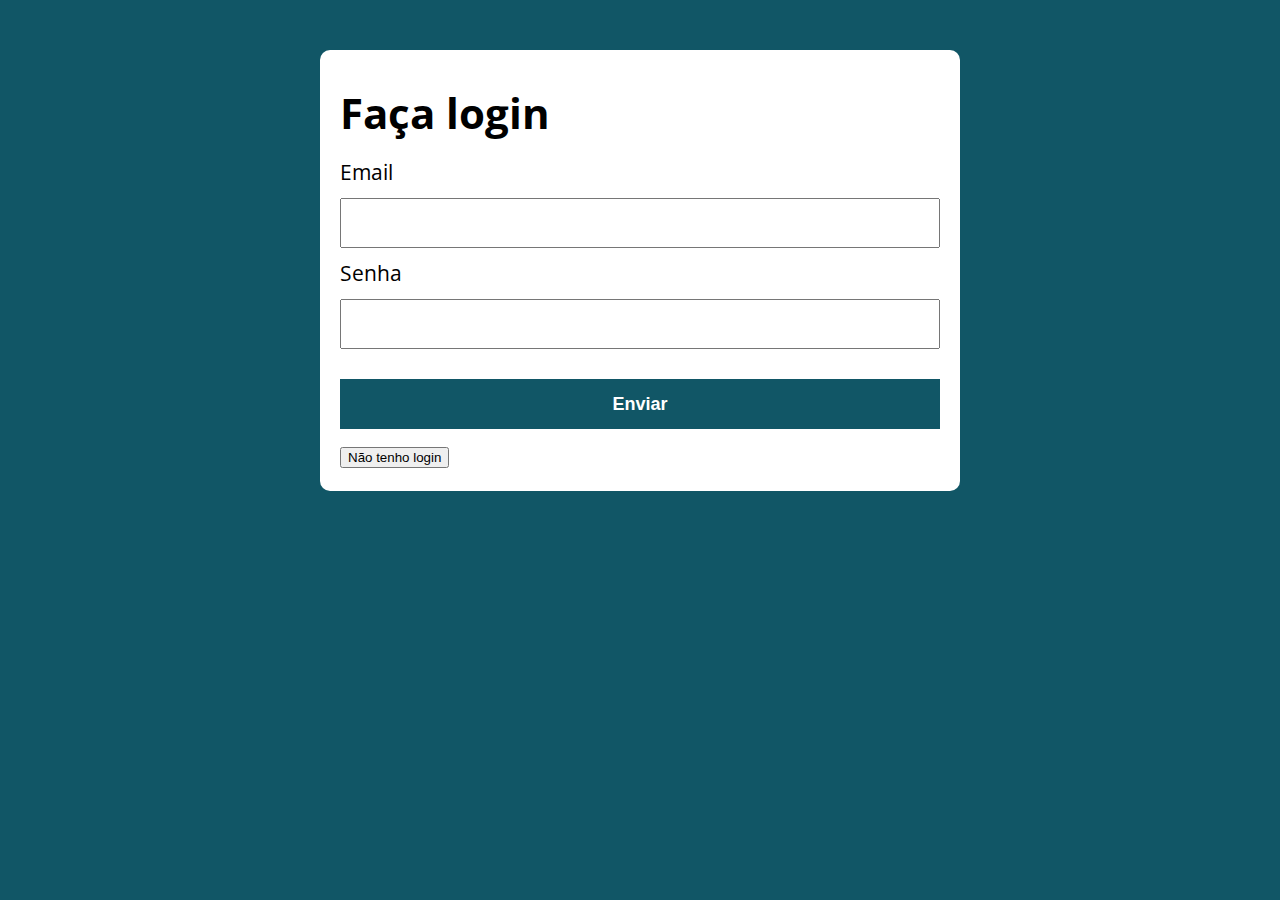
<file: index.html>
<!DOCTYPE html>
<html lang="pt-BR">

<head>
  <meta charset="UTF-8">
  <meta name="viewport" content="width=device-width, initial-scale=1.0">
  <meta http-equiv="X-UA-Compatible" content="ie=edge">
  <title>Login</title>
  <link rel="stylesheet" href="./assets/css/style.css">
</head>

<body>

  <section class="container">
    <h1>Faça login</h1>
    <form action="/" id="formulario" method="POST">
      <label for="email">Email</label>
      <input type="text" id="email">
      <label for="senha">Senha</label>
      <input type="password" id="senha">
      <button type="submit">Enviar</button>
    </form>
    <button id="crieConta">Não tenho login</button>

    <div id="resultado"></div>
  </section>

  <script src="./assets/js/main.js"></script>
</body>
</html>
</file>
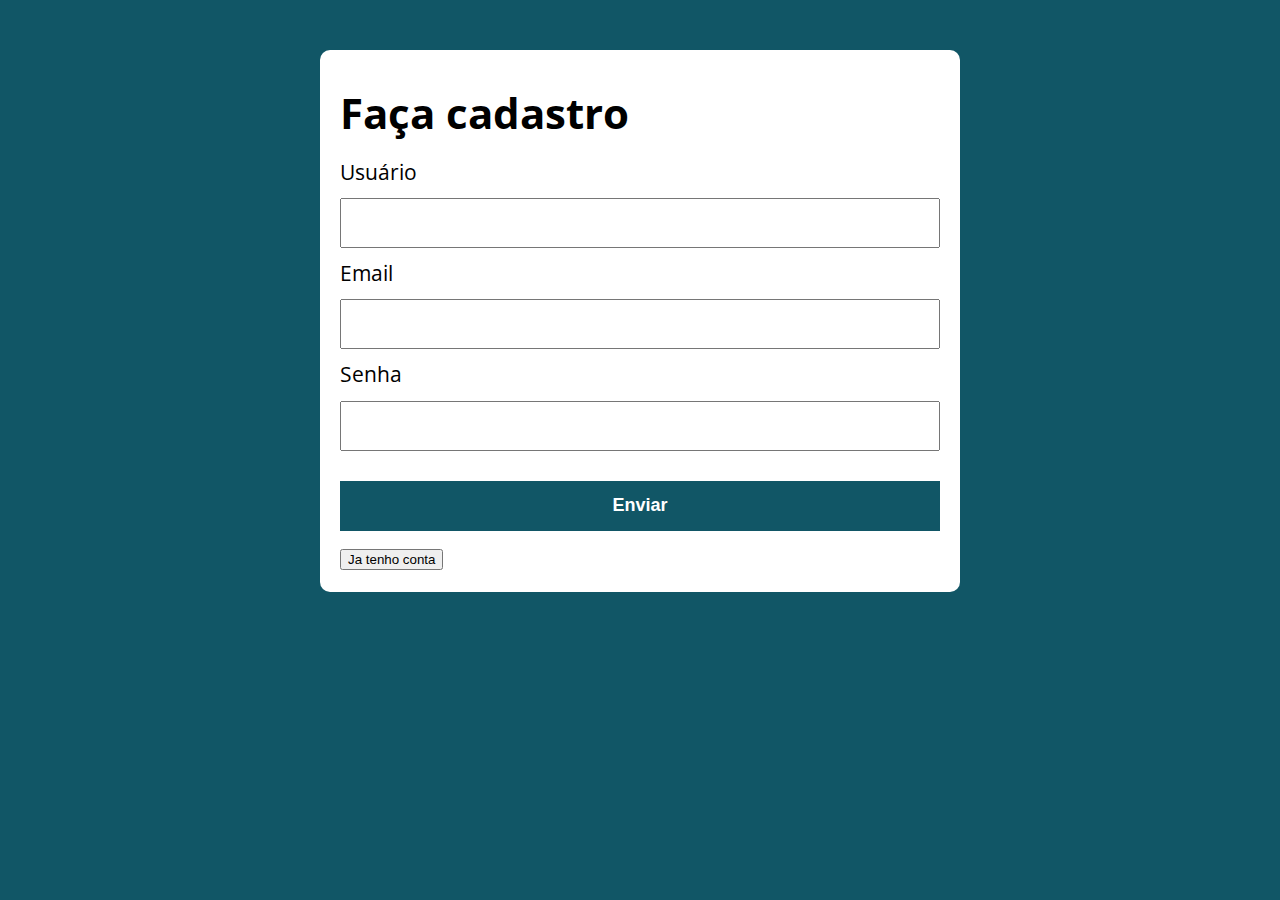
<file: CrieConta.html>
<!DOCTYPE html>
<html lang="en">

<head>
    <meta charset="UTF-8">
    <meta name="viewport" content="width=device-width, initial-scale=1.0">
    <title>Document</title>
    <link rel="stylesheet" href="./assets/css/style.css">
</head>

<body>
    <section class='container'>
        <h1>Faça cadastro</h1>
        <form action="" id="form">
            <label for="usuario">Usuário</label>
            <input type="text" id="usuario">
            <label for="email">Email</label>
            <input type="email" id="email">
            <label for="senha">Senha</label>
            <input type="text" id="senha">
            <button type="submit">Enviar</button>
        </form>
        <button id="tenhoConta">Ja tenho conta</button>
    </section>
    <script src="./assets/js/AbaCriaConta.js"></script>
</body>

</html>
</file>
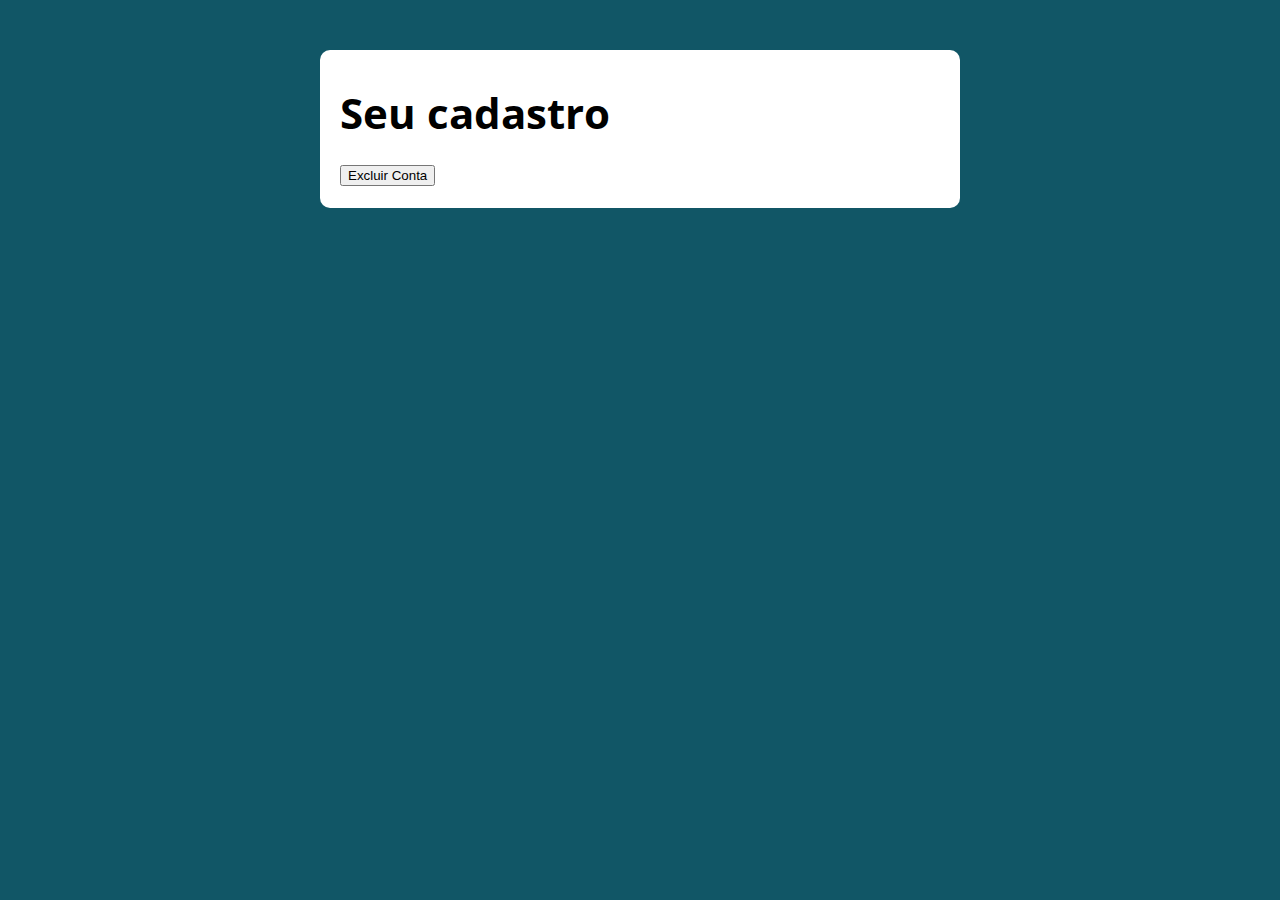
<file: EntrouNaConta.html>
<!DOCTYPE html>
<html lang="en">

<head>
    <meta charset="UTF-8">
    <meta name="viewport" content="width=device-width, initial-scale=1.0">
    <title>Conta</title>
    <link rel="stylesheet" href="./assets/css/style.css">
</head>

<body>
    <section class="container">
        <h1>Seu cadastro</h1>
        <div id="cadastro">

        </div>
    <button id="excluirCliente">Excluir Conta</button>
    </section>
    <script src="./assets/js/entrou.js"></script>
</body>

</html>
</file>
<file: assets/css/style.css>
@import url('https://fonts.googleapis.com/css?family=Open+Sans:400,700&display=swap');

:root {
  --primary-color: rgb(17, 86, 102);
  --primary-color-darker: rgb(9, 48, 56);
}

* {
  box-sizing: border-box;
  outline: 0;
}

body {
  margin: 0;
  padding: 0;
  background: var(--primary-color);
  font-family: 'Open sans', sans-serif;
  font-size: 1.3em;
  line-height: 1.5em;
}

.container {
  max-width: 640px;
  margin: 50px auto;
  background: #fff;
  padding: 20px;
  border-radius: 10px;
}

form input,
form label,
form button {
  display: block;
  width: 100%;
  margin-bottom: 10px;
}

form input {
  font-size: 24px;
  height: 50px;
  padding: 0 20px;
}

form input:focus {
  outline: 1px solid var(--primary-color);
}

form button {
  border: none;
  background: var(--primary-color);
  color: #fff;
  font-size: 18px;
  font-weight: 700;
  height: 50px;
  cursor: pointer;
  margin-top: 30px;
}

form button:hover {
  background: var(--primary-color-darker);
}

.paragrafo-resultado,
.bad {
  background: rgb(109, 255, 182);
  padding: 10px 20px;
}

.bad {
  background: rgb(255, 150, 150);
}
</file>
